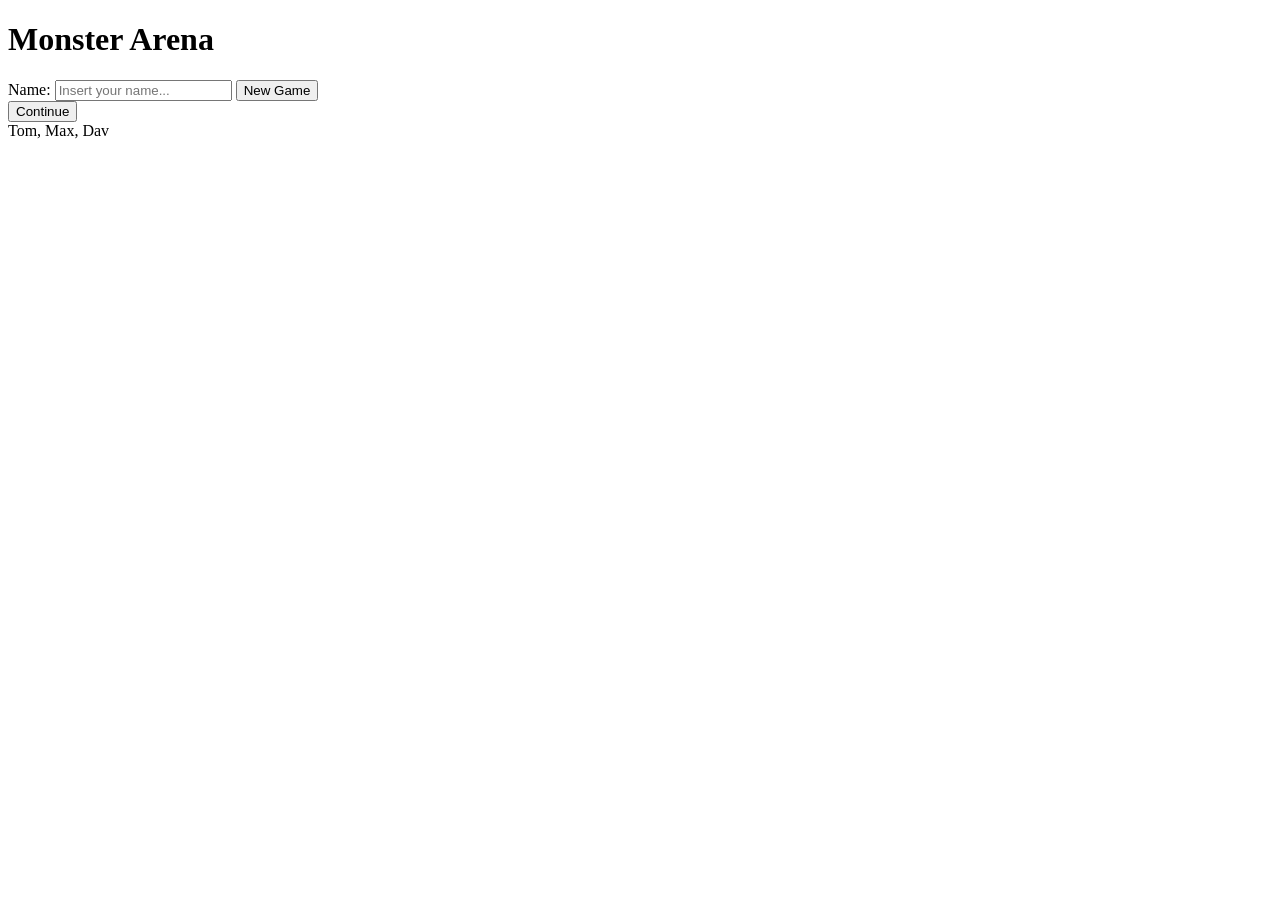
<file: client/index.html>
<!doctype html>
<html lang="en">
  <head>
    <meta charset="UTF-8" />
    <meta name="viewport" content="width=device-width, initial-scale=1.0" />
    <title>MainMenu</title>
    <link rel="stylesheet" href="./css/style.css" />
  </head>

  <body>
    <header>
      <h1>Monster Arena</h1>
    </header>
    <main>
      <div id="newGame">
        <form action="/start" method="POST">
          <label for="playerName">Name:</label>
          <input
            type="text"
            id="playerName"
            name="playerName"
            placeholder="Insert your name..."
            required
          />
          <button type="submit">New Game</button>
        </form>
      </div>
      <div id="continue">
        <button type="button">Continue</button>
      </div>
    </main>
    <footer>Tom, Max, Dav</footer>
  </body>
</html>
</file>
<file: client/css/style.css>
/* fonts */

.font_1 {
  font-family: "New Rocker", system-ui;
  font-weight: 400;
  font-style: normal;

  &.player {
    text-shadow: -2px -2px sandybrown;
  }
  
  &.monster {
    text-shadow: -2px -2px rgb(159, 233, 181);

  }
}

/* palette */

:root {
   
}

body {
    background-image: url(https://live.staticflickr.com/6120/6328627706_9d0c0f3f48_b.jpg);
    background-size: cover;
}

meter {
    /* The gray background in Firefox */
  background: none;
  display: block;
  width: 100%;
  height: 3em;
  border-radius: 100em;
  overflow: hidden;
  padding: 0px;

  

  &.mana_bar {
    --background: rgba(53, 41, 15, 0.3);
    --optimum: rgb(13, 186, 209);
    --sub-optimum: rgb(29, 129, 175);
    --sub-sub-optimum: rgb(20, 58, 184);
  }

  &.health_bar {
    --background: rgba(53, 41, 15, 0.3);
    --optimum: rgb(11, 177, 11);
    --sub-optimum: gold;
    --sub-sub-optimum: crimson;
  }
}

/* The gray background in Chrome, etc. */
meter::-webkit-meter-bar {
  background: var(--background);
  display: block;
  margin-bottom: 1em;
  width: 100%;
  height: 3em;
  border-radius: 100em;
  overflow: hidden;
  padding: 0px;
  
}

/* The green (optimum) bar in Firefox */
meter:-moz-meter-optimum::-moz-meter-bar {
  background: var(--optimum);
}

/* The green (optimum) bar in Chrome etc. */
meter::-webkit-meter-optimum-value {
  background: var(--optimum);
}

/* The yellow (sub-optimum) bar in Firefox */
meter:-moz-meter-sub-optimum::-moz-meter-bar {
  background: var(--sub-optimum);
}

/* The yellow (sub-optimum) bar in Chrome etc. */
meter::-webkit-meter-suboptimum-value {
  background: var(--sub-optimum);
}

/* The red (even less good) bar in Firefox */
meter:-moz-meter-sub-sub-optimum::-moz-meter-bar {
  background: var(--sub-sub-optimum);
}

/* The red (even less good) bar in Chrome etc. */
meter::-webkit-meter-even-less-good-value {
  background: var(--sub-sub-optimum);
}

.game_space {
    display: flex;
    flex-direction: row;
    width: auto;
    height: 100%;
    min-height: 12em;
    justify-content: space-between;
    margin: 2em;
}

.charsheet {
    display: flex;
    flex-direction: column;
    width: 40%;
    min-height: 12em;
    padding: 1em;

    border-radius: 1em;    
    
    &.player p {
        text-shadow: -1px -1px sandybrown;
    }

    &.monster p {
        text-shadow: -1px -1px rgb(159, 233, 181);
    }
}

.background_image{
    z-index: -99;
    display: block;

    position: fixed;

    &.player{
    background-image: url(https://img.magnific.com/free-photo/grunge-style-canvas-texture-background-with-splats-stains_1048-13161.jpg?semt=ais_hybrid&w=740&q=80);
    

    
    top: 2em;
    left: 2em;
    
    width: 41%;
    height: 22em;

    border-radius: 1em;
    filter: contrast(0.6);
    }

    &.monster {
        background-image: url(https://encrypted-tbn0.gstatic.com/images?q=tbn:ANd9GcTl0imGPx39dis3N_aht0lVkZNDipw3XvwdFKne4QzhHg&s=10);

        filter: contrast(0.7);

    
        top: 2em;
        left: 57.5%;
        
        width: 41%;
        height: 22em;

        border-radius: 1em;
        filter: contrast(0.4);
    }


}

.contents_player {
    position: fixed;
    left: 0;
    right: 0;
    z-index: 2;
    display: block;
}

.name_container {
    margin-bottom: 1em;
}

.attribute_container {
    display: flex;
    flex-direction: row;
    width: 100%;
    height: 40%;
    min-height: 2em;
    justify-content: space-between;

    
}

.attribute {
    display: flex;
    flex-direction: column;
    width: 40%;
    height: 100%;
    min-height: 2em;
    justify-content: top;
}

.action_container {
    display: flex;
    flex-direction: row;
    justify-content: space-between;
    height: 4em;
}

.player button {
    background-color: rgba(53, 41, 15, 0.3);
    border: none;
    width: 30%;

}

.player button:hover {
            background-color: rgba(53, 41, 15, 0.5);
            cursor: pointer;
}

/* enemy Style */
</file>
